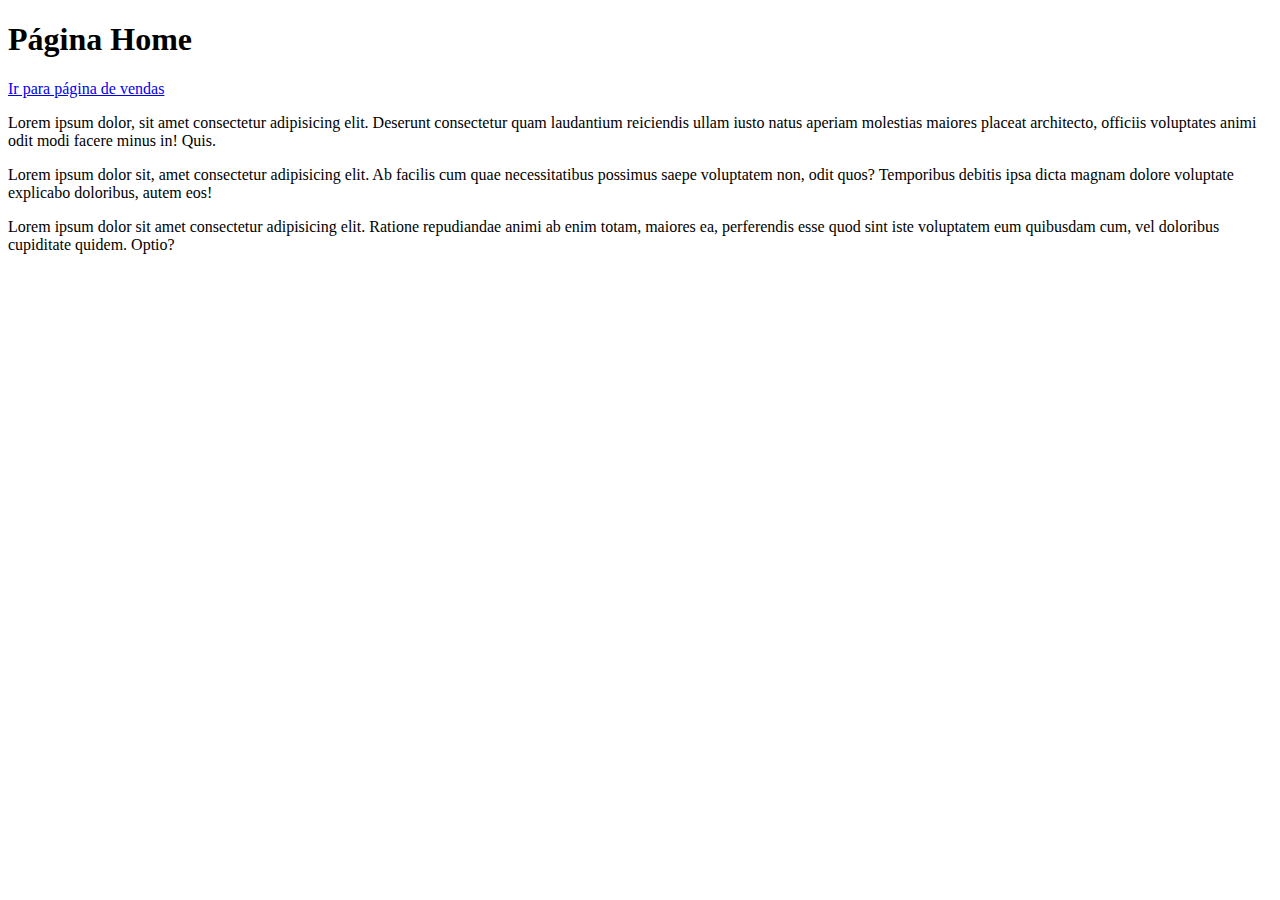
<file: index.html>
<!DOCTYPE html>
<html lang="pt-br">
<head>
    <meta charset="UTF-8">
    <meta name="viewport" content="width=device-width, initial-scale=1.0">
    <link rel="stylesheet" href="style.css">
    <title>Document</title>
</head>

<body>
    <h1>Página Home</h1>

    <a href="vendas.html">Ir para página de vendas</a>

    <p>Lorem ipsum dolor, sit amet consectetur adipisicing elit. Deserunt consectetur quam laudantium reiciendis ullam iusto natus aperiam molestias maiores placeat architecto, officiis voluptates animi odit modi facere minus in! Quis.</p>

    <p>Lorem ipsum dolor sit, amet consectetur adipisicing elit. Ab facilis cum quae necessitatibus possimus saepe voluptatem non, odit quos? Temporibus debitis ipsa dicta magnam dolore voluptate explicabo doloribus, autem eos!</p>
    <p>
        Lorem ipsum dolor sit amet consectetur adipisicing elit. Ratione repudiandae animi ab enim totam, maiores ea, perferendis esse quod sint iste voluptatem eum quibusdam cum, vel doloribus cupiditate quidem. Optio?
    </p>
</body>

</html>
</file>
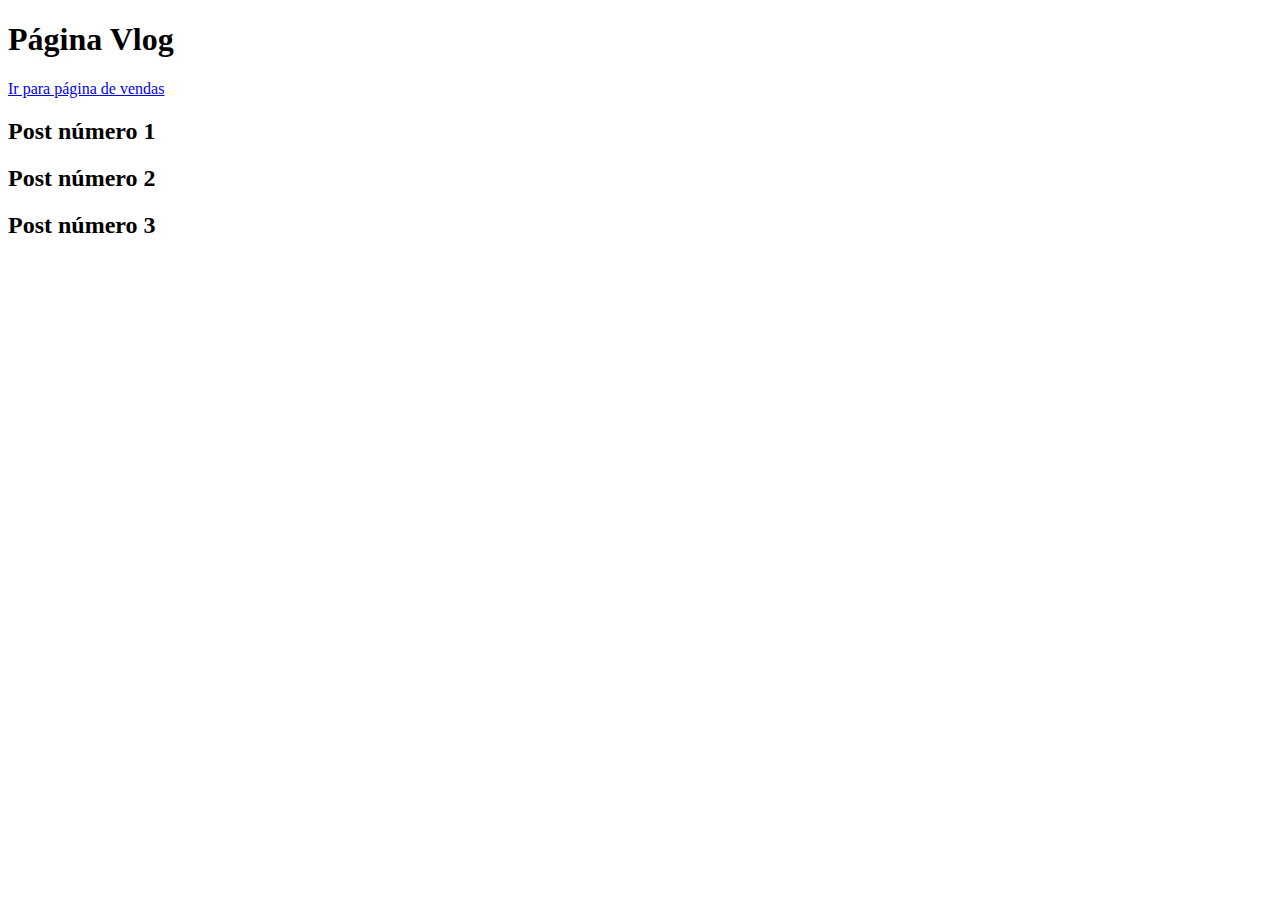
<file: blog.html>
<!DOCTYPE html>
<html lang="pt-br">
<head>
    <meta charset="UTF-8">
    <meta name="viewport" content="width=device-width, initial-scale=1.0">
    <title>Document</title>
</head>

<body>
    <h1>Página Vlog</h1>

    <a href="vendas.html">Ir para página de vendas</a>

    <h2>Post número 1</h2>
    <h2>Post número 2</h2>
    <h2>Post número 3</h2>
</body>

</html>
</file>
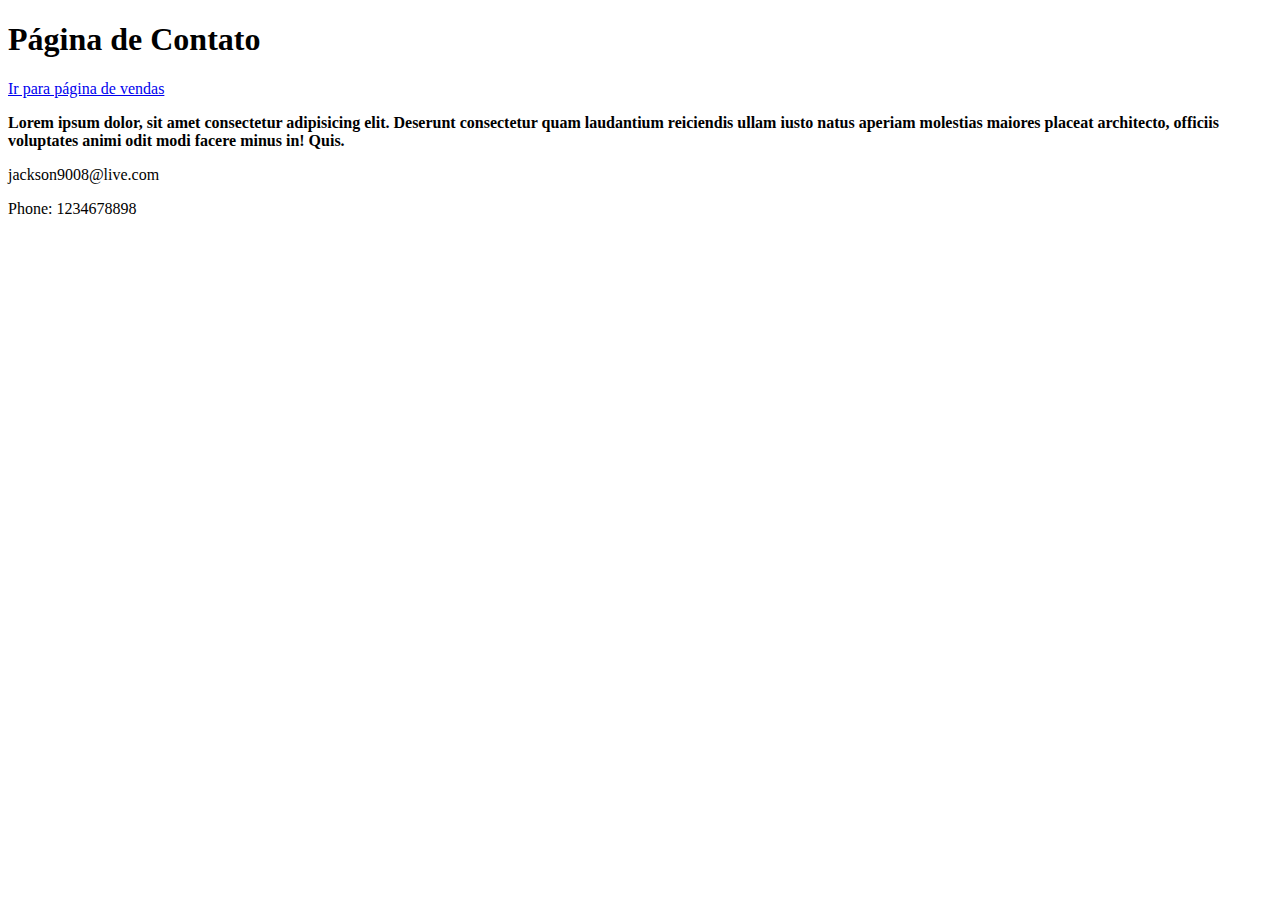
<file: contato.html>
<!DOCTYPE html>
<html lang="pt-br">
<head>
    <meta charset="UTF-8">
    <meta name="viewport" content="width=device-width, initial-scale=1.0">
    <title>Document</title>
</head>
<body>
    <h1>Página de Contato</h1>

    <a href="vendas.html">Ir para página de vendas</a>

    <p><strong> Lorem ipsum dolor, sit amet consectetur adipisicing elit. Deserunt consectetur quam laudantium reiciendis ullam iusto natus aperiam molestias maiores placeat architecto, officiis voluptates animi odit modi facere minus in! Quis.</strong></p>

    <E-mail>jackson9008@live.com</E-mail>
    <p>Phone: 1234678898</p>
</body>
</html>
</file>
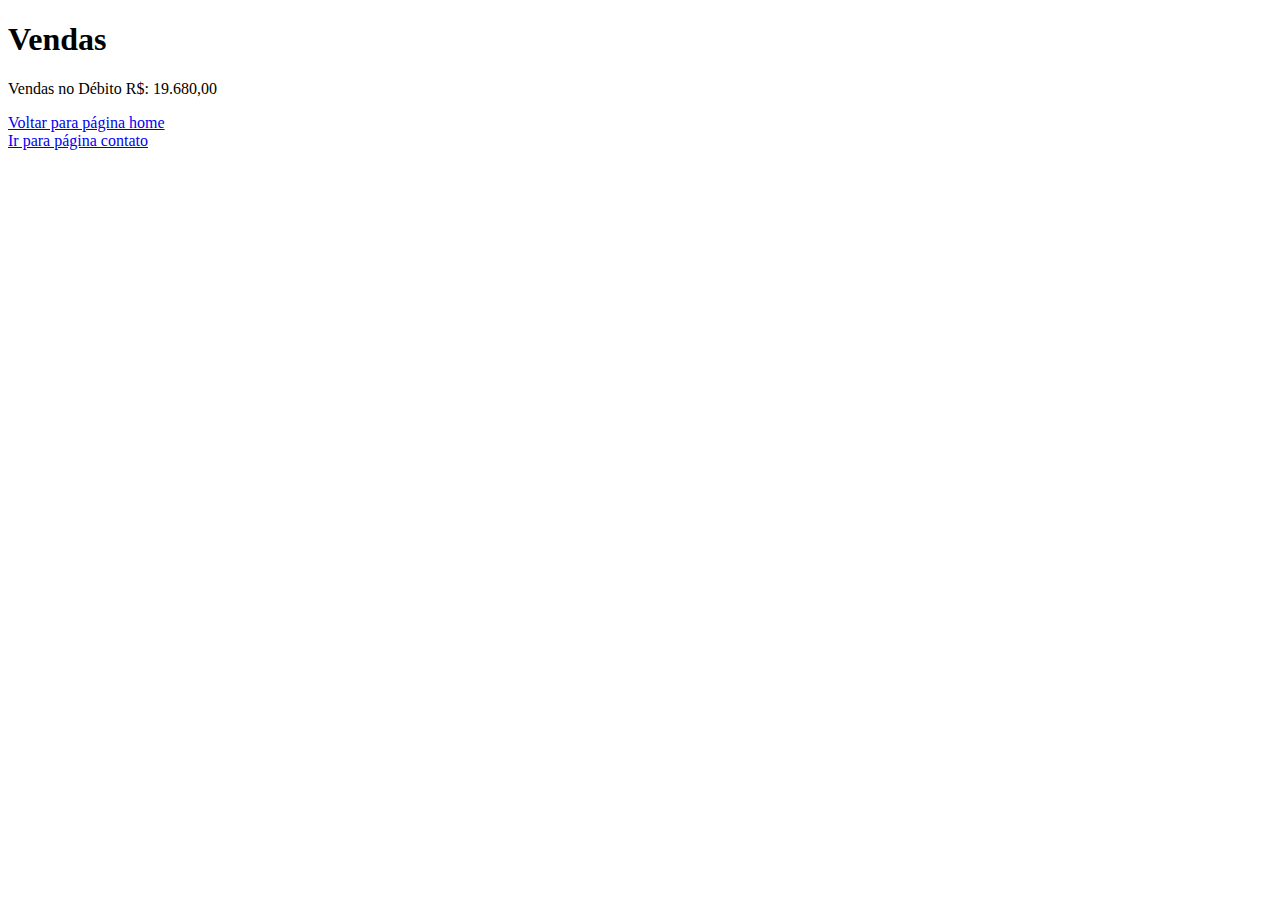
<file: vendas.html>
<!DOCTYPE html>
<html lang="pt-br">
<head>
    <meta charset="UTF-8">
    <meta name="viewport" content="width=device-width, initial-scale=1.0">
    <title>Documentos</title>
</head>
<body>
    <h1>Vendas</h1>
    <p>Vendas no Débito R$: 19.680,00</p>
    
    <a href="index.html">Voltar para página home</a><br>
    
    <a href="contato.html">Ir para página contato</a>
</body>
</html>
</file>
<file: style.css>
.caixa-vendas {
    display: flex;
    align-items: normal;
    justify-content: center;
    padding: auto;
    background-color: red;
}
</file>
